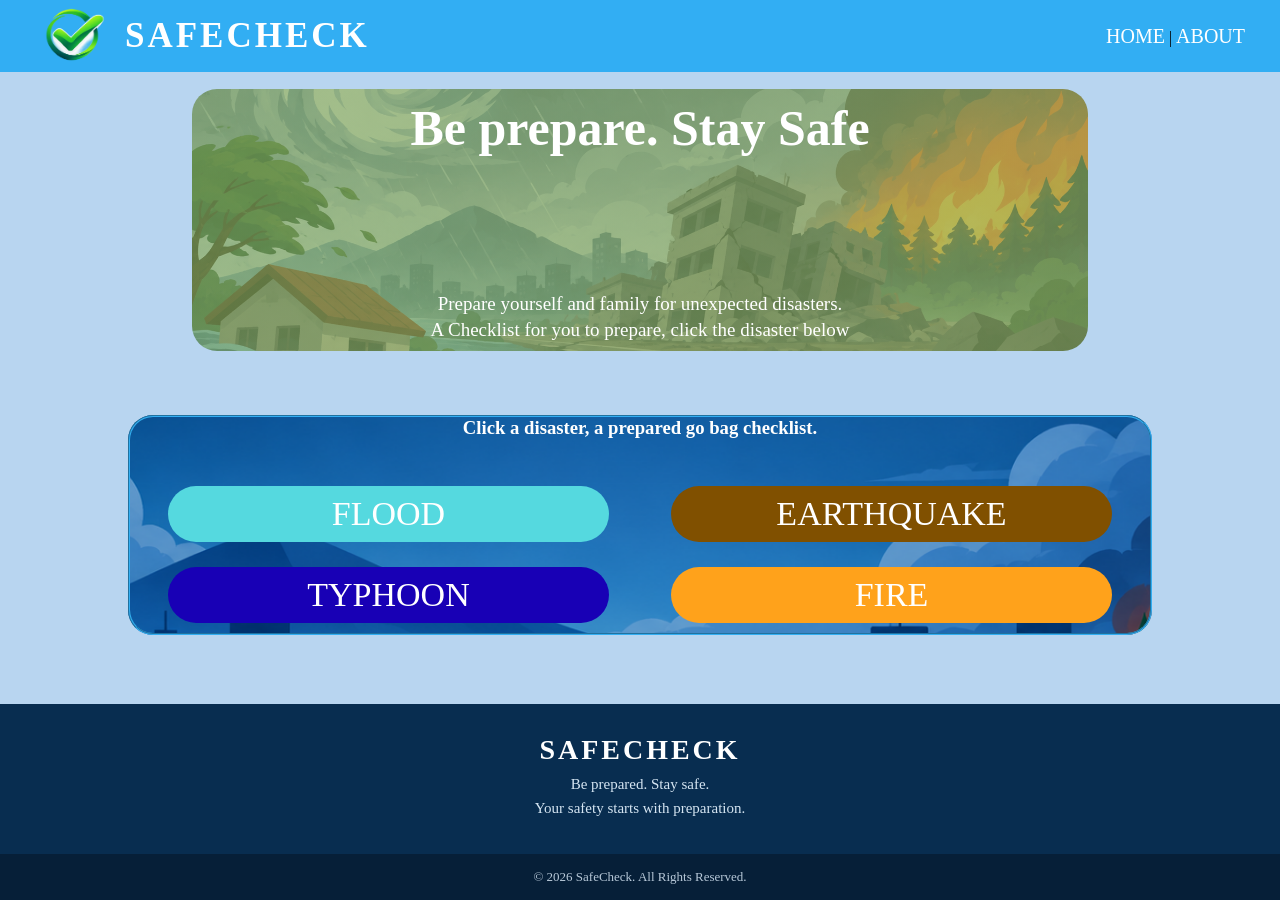
<file: index.html>
<html lang="en">
<head>
    <link rel="icon" type="image/png" href="safechecklogo.png">
    <meta charset="UTF-8">
    <meta name="viewport" content="width=device-width, initial-scale=1.0">
    <title>SafeCheck</title>
</head>
<link rel="stylesheet" href="style.css">
<body>
    <header>
        <div class="logo">
            <img src="safechecklogo.png" alt="SafeCheck Logo">
            <span style="font-family: 'Times New Roman';" >SAFECHECK</span>
        </div>

        <nav>
            <a href="#">HOME</a> |
            <a href="#">ABOUT</a>
        </nav>
    </header>

 
    <section class="hero">
        <h1>Be prepare. Stay Safe</h1>

        <p>
            Prepare yourself and family for unexpected disasters.<br>
            A Checklist for you to prepare, click the disaster below
        </p>
    </section>
 
    <fieldset style="border-radius: 25px;border-color: #32AEF3">
        <center>
        <h3 style="font-family: 'Times New Roman'; color: white;">Click a disaster, a prepared go bag checklist.</h3>
        </center>
    <section class="disaster-container">

        <a href="flood.html" class="disaster-btn flood">FLOOD</a>

        <button class="disaster-btn earthquake">
            EARTHQUAKE
        </button>

        <button class="disaster-btn typhoon">
            TYPHOON
        </button>

        <button class="disaster-btn fire">
            FIRE
        </button>

    </section>
    </fieldset>
    <footer>
        <div class="footer-content">
            <h2>SAFECHECK</h2>
            <p>Be prepared. Stay safe.</p>
            <p>Your safety starts with preparation.</p>
        </div>

        <div class="footer-bottom">
            <p>&copy; 2026 SafeCheck. All Rights Reserved.</p>
        </div>
    </footer>
</body>
</html>
</file>
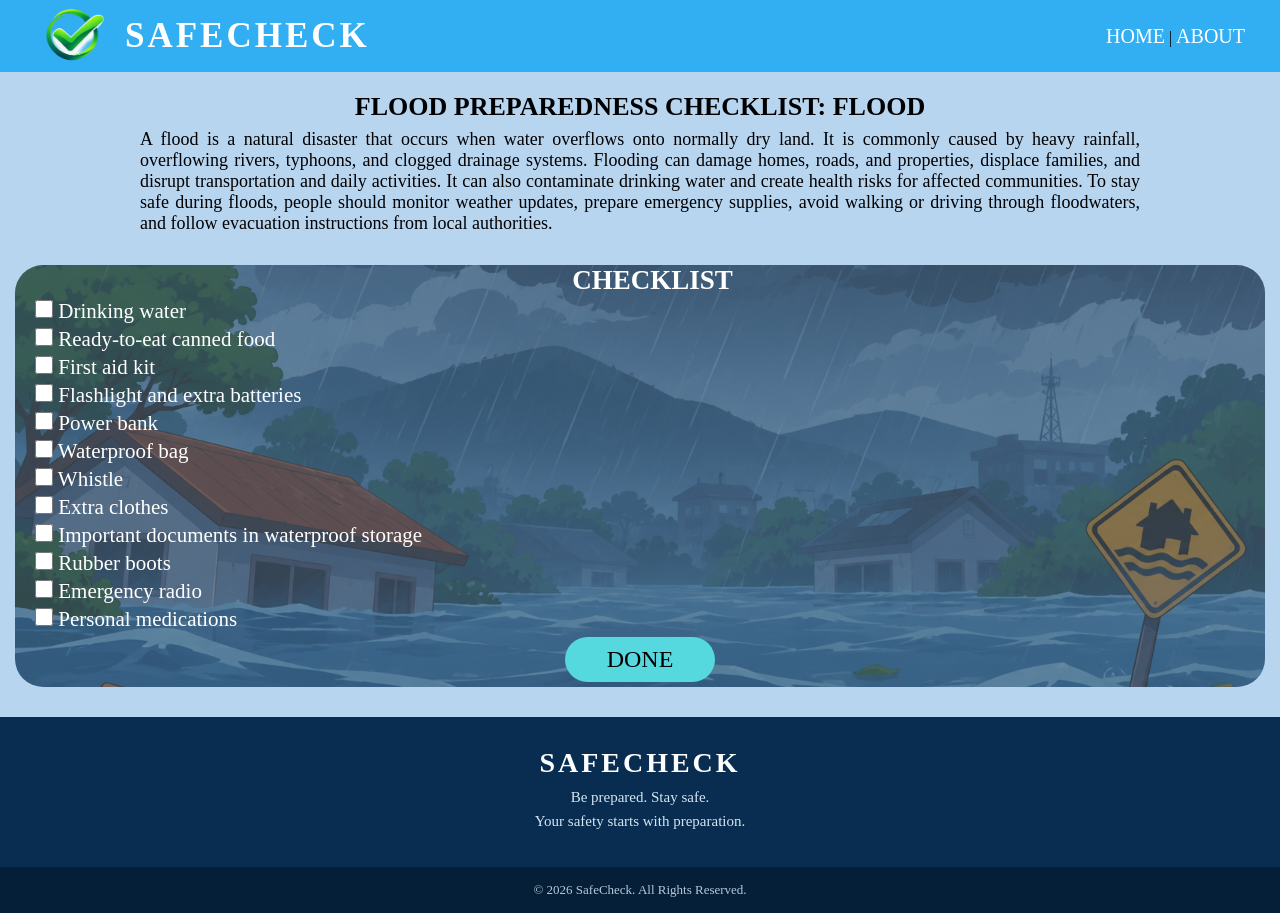
<file: flood.html>
<!DOCTYPE html>
<html lang="en">
<head>
    <link rel="icon" type="image/png" href="safechecklogo.png">
    <meta charset="UTF-8">
    <meta name="viewport" content="width=device-width, initial-scale=1.0">
    <title>Flood Checklist - SafeCheck</title>
    <link rel="stylesheet" href="style.css">
</head>

<body>

    <!-- Header -->
    <header>
        <div class="logo">
            <img src="safechecklogo.png" alt="SafeCheck Logo">
            <span style="font-family: 'Times New Roman';" >SAFECHECK</span>
        </div>

        <nav>
            <a href="index.html">HOME</a> |
            <a href="#">ABOUT</a>
        </nav>
    </header>

    <!-- Flood Checklist -->
    <main class="checklist-page">

        <h2>FLOOD PREPAREDNESS CHECKLIST: FLOOD</h2>
        <p>A flood is a natural disaster that occurs when water overflows onto normally dry land. It is commonly caused by heavy rainfall, overflowing rivers, typhoons, and clogged drainage systems. Flooding can damage homes, roads, and properties, displace families, and disrupt transportation and daily activities. It can also contaminate drinking water and create health risks for affected communities. To stay safe during floods, people should monitor weather updates, prepare emergency supplies, avoid walking or driving through floodwaters, and follow evacuation instructions from local authorities.<p>

        <div class="checklist-box">

            <h2>CHECKLIST</h2>

            <label><input type="checkbox"> Drinking water</label>
            <label><input type="checkbox"> Ready-to-eat canned food</label>
            <label><input type="checkbox"> First aid kit</label>
            <label><input type="checkbox"> Flashlight and extra batteries</label>
            <label><input type="checkbox"> Power bank</label>
            <label><input type="checkbox"> Waterproof bag</label>
            <label><input type="checkbox"> Whistle</label>
            <label><input type="checkbox"> Extra clothes</label>
            <label><input type="checkbox"> Important documents in waterproof storage</label>
            <label><input type="checkbox"> Rubber boots</label>
            <label><input type="checkbox"> Emergency radio</label>
            <label><input type="checkbox"> Personal medications</label>

            <button class="done-btn" onclick="window.location.href='index.html'">
                DONE
            </button>

        </div>

    </main>

</body>
<footer>
    <div class="footer-content">
        <h2>SAFECHECK</h2>
        <p>Be prepared. Stay safe.</p>
        <p>Your safety starts with preparation.</p>
    </div>

    <div class="footer-bottom">
        <p>&copy; 2026 SafeCheck. All Rights Reserved.</p>
    </div>
</footer>
</html>
</file>
<file: style.css>
* {
    margin: 0;
    padding: 0;
    box-sizing: border-box;
    font-family: 'Times New Roman';
}

body {
    margin: 0;
    padding: 0;
    background-color: #b8d5f0;
    min-height: 100vh;

    min-height: 100vh;
    display: flex;
    flex-direction: column;
}

/* Navigation Bar */
header {
    background-color: #32AEF3;
    height: 72px;
    display: flex;
    justify-content: space-between;
    align-items: center;
    padding: 0 35px;
    margin-bottom: 17px;
    
}

.logo {
    display: flex;
    align-items: center;
    gap: 15px;
    color: white;
    font-size: 35px;
    font-weight: bold;
    letter-spacing: 3px;
}

.logo img {
    width: 75px;
    height: 65px;
    object-fit: contain;
}

/* Navigation Links */
nav a {
    color: white;
    text-decoration: none;
    font-size: 20px;
}

/* Hero Section */
.hero {
    background-color: #87B34F;
    height: 262px;
    border-radius: 25px;
    text-align: center;
    padding: 10px;
    position: relative;
    margin-left:15% ;
    margin-right:15%;
}

.hero h1 {
    font-size: 50px;
    margin-bottom: 25px;
    color: white;
    font-family: 'Times New Roman';
}

.hero h2 {
    font-size: 38px;
    font-weight: normal;
}

.hero p {
    position: absolute;
    bottom: 8px;
    left: 0;
    right: 0;
    font-size: 19px;
    line-height: 26px;
    color: white;
    font-family: 'Times New Roman';
}

/* Disaster Buttons */
fieldset{
    margin-right: 10%;
    margin-left: 10%;
    margin-top: 5%;
    background: url(BGWEB.png);
    background-size: cover;
    background-position: center;
    background-attachment: fixed;
    background-repeat: no-repeat;
}

.disaster-container {
    display: grid;
    grid-template-columns: 1fr 1fr;
    gap: 25px 62px;
    padding: 47px 38px 10px;
}

.disaster-btn {
    height: 56px;
    border: none;
    border-radius: 35px;
    color: white;
    font-size: 34px;
    cursor: pointer;
    transition: 0.2s;
}

.disaster-btn:hover {
    opacity: 0.85;
    transform: scale(1.02);
}



/* Button Colors */
.flood {
    background-color: #55D9DF;
    text-decoration: none;
    display: flex;
    justify-content: center;
    align-items: center;
    color: white;
    font-family: 'Times New Roman';
}

.earthquake {
    background-color: #805000;
    font-family: 'Times New Roman';
}

.typhoon {
    background-color: #1800B5;
    font-family: 'Times New Roman';
}

.fire {
    background-color: #FFA21B;
    font-family: 'Times New Roman';
}

/* Responsive Design */
@media (max-width: 600px) {

    header {
        padding: 0 15px;
    }

    .logo {
        font-size: 23px;
        gap: 8px;
    }

    .logo-icon {
        width: 40px;
        height: 40px;
        font-size: 28px;
    }

    nav a {
        font-size: 14px;
    }

    .hero h1 {
        font-size: 32px;
    }

    .hero h2 {
        font-size: 25px;
    }

    .hero p {
        font-size: 14px;
    }

    .disaster-container {
        grid-template-columns: 1fr;
        gap: 18px;
        padding: 30px 15px;
    }

    .disaster-btn {
        font-size: 25px;
    }
}
.hero {
    background-image: 
        linear-gradient(rgba(135, 179, 79, 0.55), 
                        rgba(135, 179, 79, 0.55)),
        url("disasterbg.png");

    background-size: cover;
    background-position: center;
    background-repeat: no-repeat;

    height: 262px;
    border-radius: 25px;
    text-align: center;
    padding: 10px;
    position: relative;
}
footer {
    background-color: #082D50;
    color: white;
    width: 100%;
    text-align: center;
    margin-top: auto;
    flex-shrink: 0;
}

.footer-content {
    padding: 30px 20px;
}

.footer-content h2 {
    font-size: 28px;
    letter-spacing: 3px;
    margin-bottom: 10px;
    font-family: 'Times New Roman';
}

.footer-content p {
    font-size: 15px;
    margin: 7px 0;
    color: #D5E5F2;
}

.footer-bottom {
    background-color: #061F38;
    padding: 15px;
    font-size: 13px;
    color: #B8C9D9;
    
}
.checklist-page {
    text-align: center;
    padding: 0 15px 30px;
    color: white;

}
.checklist-page > p{
    color: black;
    text-align: justify;
    margin-left: 10%;
    margin-right: 10%;
    font-size: large;
}

.checklist-page > h2 {
    font-size: 26px;
    margin: 3px 0 7px;
    color: black;
}


.checklist-box {
    background-image: 
        linear-gradient(rgba(88, 88, 88, 0.527), 
      rgba(88, 88, 88, 0.527)),
        url("floodbg.png");
    background-size: cover;
    background-position: center;
    background-repeat: no-repeat;
    margin-left: 15%;
    margin: auto;
    margin-top: 2.5%;
    padding: 0 20px 5px;
    border-radius: 28px;
    text-align: left;
}

.checklist-box h2 {
    text-align: center;
    font-size: 27px;
    padding-left: 25px;
}

.checklist-box label {
    align-items: center;
    display: block;
    font-size: 21px;
    margin: 3px 0;
}

.checklist-box input {
    width: 18px;
    height: 18px;
    cursor: pointer;
}

.done-btn {
    display: block;
    width: 150px;
    height: 45px;
    margin: 5px auto 0;
    background-color: #55D9DF;
    border: none;
    border-radius: 30px;
    font-size: 24px;
    cursor: pointer;
}

.done-btn:hover {
    background-color: #32C5CC;
}
</file>
